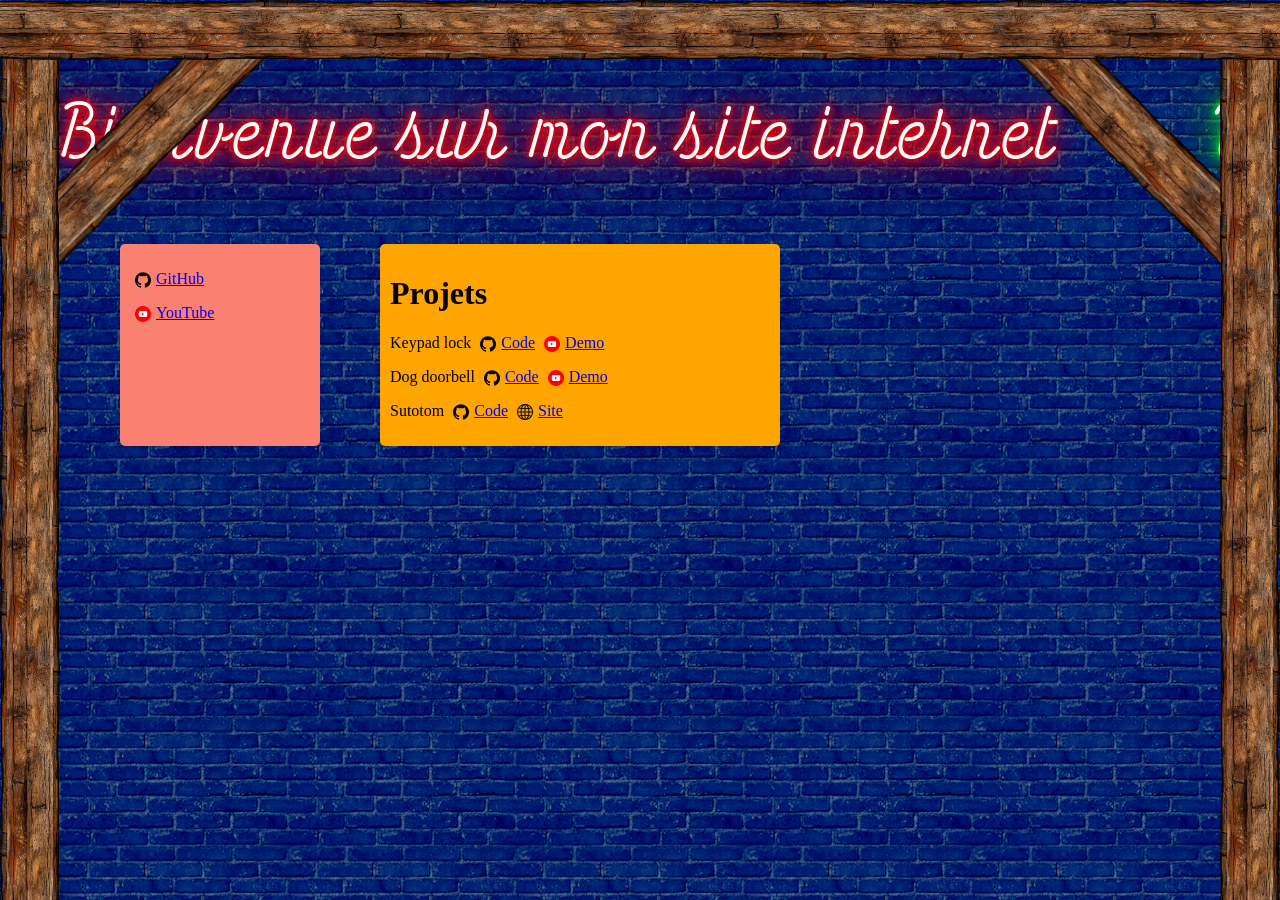
<file: index.html>
<!DOCTYPE html>
<html lang="en">
    <head>
        <meta charset="UTF-8">
        <meta name="viewport" content="width=device-width, initial-scale=1.0">
        <meta http-equiv="X-UA-Compatible" content="ie=edge">
        <meta name="description" content="Site personnel de Maxime Bohrer">
        <title>Site de Maxime</title>
        <link rel="stylesheet" href="style.css">
    </head>
    <body>
        <!--<script src="index.js"></script>-->
        <div class="beam left-diagonal"></div>
        <div class="beam right-diagonal"></div>
        <div class="beam left"></div>
        <div class="beam right"></div>
        <div class="beam top"></div>

        <header class="marquee" role="banner">
            <div>
                <span class="red">Bienvenue sur mon site internet</span><span class="green">Welcome to my website</span><span class="magenta">Willkommen auf meiner Webseite</span><span class="red">Bienvenue sur mon site internet</span><span class="green">Welcome to my website</span><span class="magenta">Willkommen auf meiner Webseite</span>
            </div>
        </header>
        <main class="container" role="main">
            <div id="socials">
                <p><a href="https://github.com/maximebohrer" class="iconlink"><img src="assets/icon_github.png" alt="GitHub"><span>GitHub</span></a></p>
                <p><a href="https://www.youtube.com/@maximebohrer6894" class="iconlink"><img src="assets/icon_youtube.png" alt="YouTube"><span></span>YouTube</span></a></p>
            </div>
            <div id="projects">
                <h1>Projets</h1>
                <p>Keypad lock <a href="https://github.com/maximebohrer/KeypadLock" class="iconlink"><img src="assets/icon_github.png" alt="GitHub"><span>Code</span></a> <a href="https://www.youtube.com/watch?v=K6qsYYUAljc" class="iconlink"><img src="assets/icon_youtube.png" alt="YouTube"><span>Demo</span></a></p>
                <p>Dog doorbell <a href="https://github.com/maximebohrer/DogDoorbell" class="iconlink"><img src="assets/icon_github.png" alt="GitHub"><span>Code</span></a> <a href="https://www.youtube.com/watch?v=xSRR1j4SNbI" class="iconlink"><img src="assets/icon_youtube.png" alt="YouTube"><span>Demo</span></a></p>
                <p>Sutotom <a href="https://github.com/maximebohrer/sutotom" class="iconlink"><img src="assets/icon_github.png" alt="GitHub"><span>Code</span></a> <a href="https://sutotom.mboh.fr" class="iconlink"><img src="assets/icon_web.png" alt="YouTube"><span>Site</span></a></p>
            </div>
        </main>
    </body>
</html>
</file>
<file: style.css>
:root {
    --sidebar-width: clamp(20px, 8vw, 60px);
}

@font-face {
  font-family: "ht_neon";
  src: url("assets/ht_neon.otf") format("opentype");
  font-weight: normal;
  font-style: normal;
}

.beam {
  position: absolute;
  background-image: url(assets/poutre_60.png);
  width: var(--sidebar-width);
  z-index: 1;
  background-size: 100% auto;
  background-repeat: repeat-y;
}

.top {
    top: var(--sidebar-width);
    left: 0;
    height: 100vw;
    transform: rotate(-90deg);
    transform-origin: top left;
}

.right {
    top: calc(var(--sidebar-width) / 2);
    right: 0;
    bottom: 0;
    width: var(--sidebar-width);
}

.left {
    top: calc(var(--sidebar-width) / 2);
    left: 0;
    bottom: 0;
    width: var(--sidebar-width);
}

.left-diagonal {
    top: 0;
    left: calc(var(--sidebar-width) * 4);
    height: calc(var(--sidebar-width) * 4 * sqrt(2));
    transform: rotate(45deg);
    transform-origin: top left;
}

.right-diagonal {
    top: 0;
    right: calc(var(--sidebar-width) * 4);
    height: calc(var(--sidebar-width) * 4 * sqrt(2));
    transform: rotate(-45deg);
    transform-origin: top right;
}

.test {
    background-color: green;
    height:2000px;
}

body {
    background-image: url(assets/dark_blue_brick.png);
    background-color: rgb(0, 0, 116);
    position: relative;
    margin: 0;
    padding: var(--sidebar-width);
    height: 100vh;
    box-sizing: border-box;
    /* background-image: url(assets/blue_brick_2.webp); */
}

.marquee {
  overflow-x: clip;
  overflow-y: visible;
  margin: 20px 0;
}

.marquee > div {
  display: inline-block;
  white-space: nowrap;
  animation: marquee 30s infinite linear;
  font-family: ht_neon;
  font-size: 80px;
  color: white;
}

.marquee > div > span {
  padding-right: 2em;
}

.marquee > div > span.red {
  text-shadow:
    0 0 5px #f00,
    0 0 10px #f00,
    0 0 20px #f00,
    0 0 40px #f00,
    0 0 80px #f00;
}

.marquee > div > span.green {
  text-shadow:
    0 0 5px #0f0,
    0 0 10px #0f0,
    0 0 20px #0f0,
    0 0 40px #0f0,
    0 0 80px #0f0;
}

.marquee > div > span.magenta {
  text-shadow:
    0 0 5px #f0f,
    0 0 10px #f0f,
    0 0 20px #f0f,
    0 0 40px #f0f,
    0 0 80px #f0f;
}

.container {
  margin: var(--sidebar-width);;
  display: flex;
  flex-wrap: wrap;
  gap: var(--sidebar-width);;
}

.container > div {
  flex: 1 1 200px;
  box-sizing: border-box;
  padding: 10px;
  background-color: white;
  border-radius: 5px;
  box-shadow: 0 2px 5px rgba(0,0,0,0.1);
}

#socials {
  max-width: 200px;
  background-color: salmon;
}

#projects {
  max-width: 400px;
  background-color: orange;
}

@keyframes marquee {
  0% {
    transform: translate3d(0,0,0);
  }
  100% {
    transform: translate3d(-50%,0,0);
  }
}

.iconlink {
  margin-left: 5px;
  white-space: nowrap;
}

.iconlink > img {
  width: 16px;
  height: 16px;
  vertical-align: bottom;
  margin-right: 5px;
}
</file>
